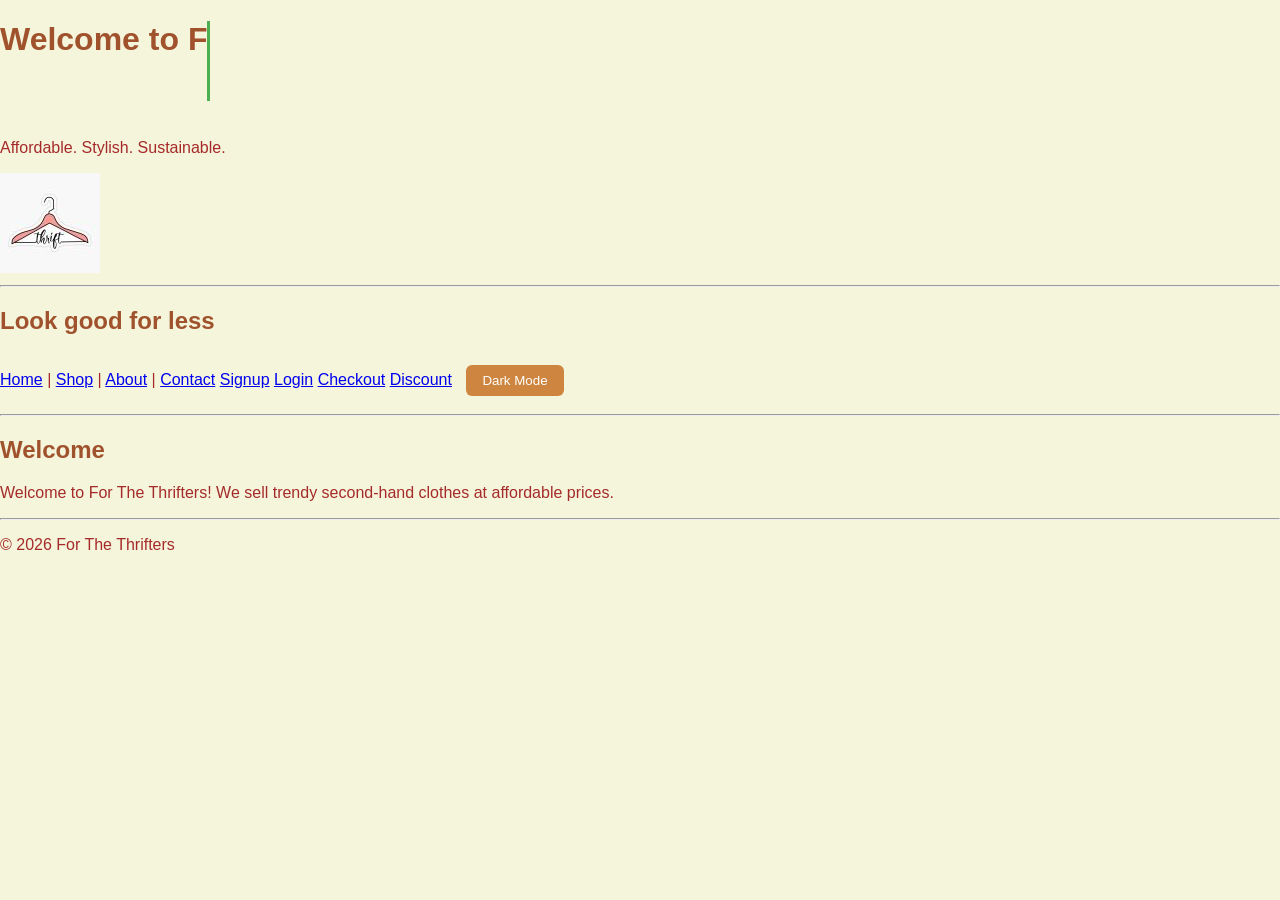
<file: index.html>
<!DOCTYPE html>
<html>
<head>
    <title>For The Thrifters</title>
<link rel="stylesheet" href="styles.css">
</head>


<body>
<header>
    <h1 id="typing-headline"></h1>  
  <p>Affordable. Stylish. Sustainable.</p>
    <img src="logo.jpg" alt="For The Thrifters Logo"> 
</header>


    <hr>

    <h2>Look good for less</h2>
    
    <a href="index.html">Home</a> |
    <a href="shop.html">Shop</a> |
    <a href="about.html">About</a> |
    <a href="contact.html">Contact</a>
    <a href="signup.html">Signup</a>
    <a href="login.html">Login</a>
    <a href="checkout.html">Checkout</a>
    <a href="discount.html">Discount</a>
    <button id="theme-toggle"> Dark Mode</button>  


    <hr>

    <h2>Welcome</h2>
    <p>Welcome to For The Thrifters! We sell trendy second-hand clothes at affordable prices.</p>

    <hr>

    <p>&copy; 2026 For The Thrifters</p>

<button id="back-to-top" title="Go to top">&#8593;</button>  
    <script src="script.js"></script>
</body>
</html>
</file>
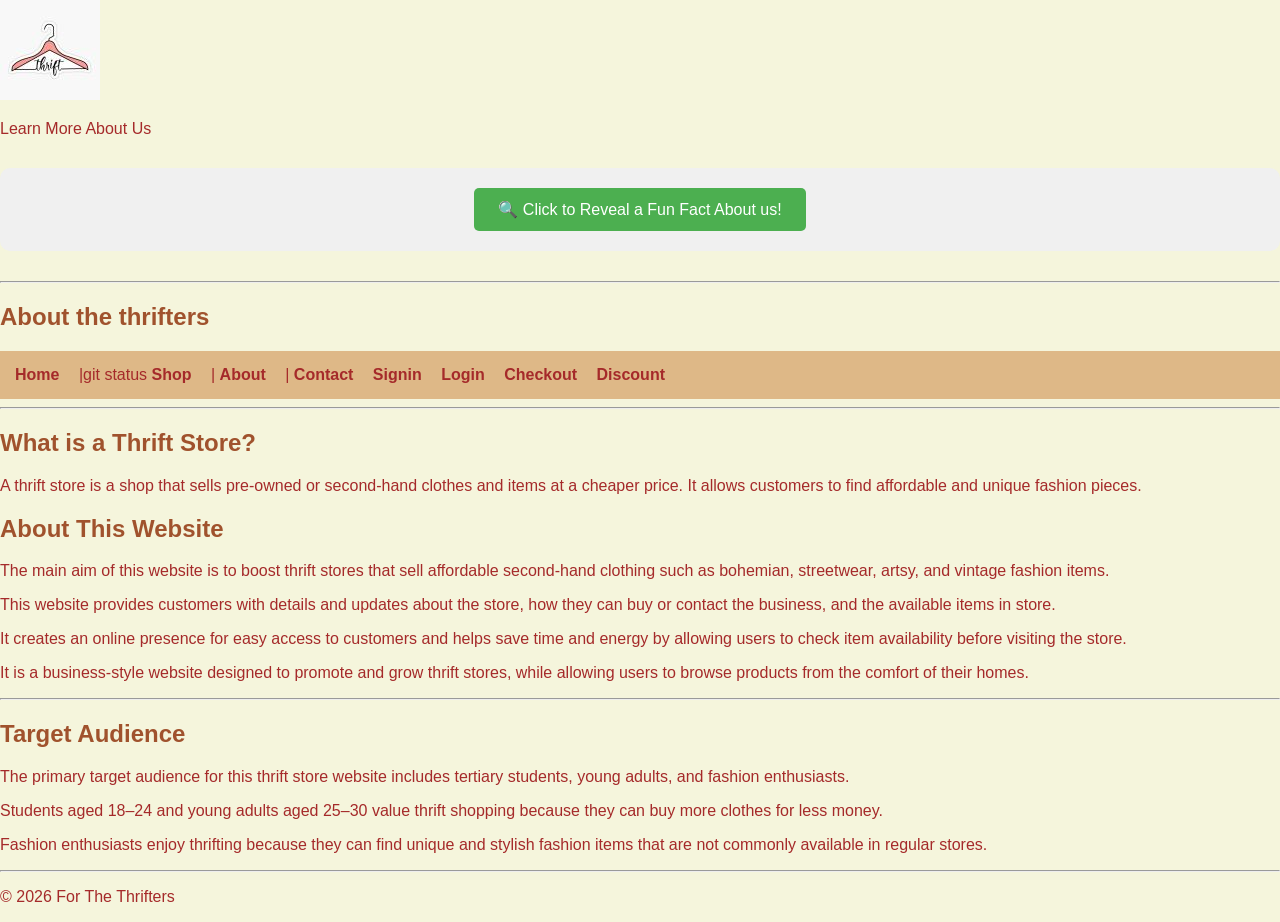
<file: about.html>
<!DOCTYPE html>
<html>
<head>
    <title>About - For The Thrifters</title>
<link rel="stylesheet" href="styles.css">
</head>

<body>

    
    
    
<main>
     <img src="logo.jpg" alt="For The Thrifters Logo">
      <p>Learn More About Us</p>
     

    <div class="fun-fact-container">
        <button id="reveal-fact">&#128269; Click to Reveal a Fun Fact About us!</button>
        <p id="fun-fact" class="hidden-fact">&#127918; Every thrift items has a story to tell!</p>
    </div>

</main>

    <hr>


    <h2>About the thrifters</h2>
   <nav>
    <a href="index.html">Home</a> |git status
    <a href="shop.html">Shop</a> |
    <a href="about.html">About</a> |
    <a href="contact.html">Contact</a>
    <a href="signup.html">Signin</a>
    <a href="login.html">Login</a>
    <a href="checkout.html">Checkout</a>
    <a href="discount.html">Discount</a>
   </nav>

    <hr>

    <h2>What is a Thrift Store?</h2>
    <p>
        A thrift store is a shop that sells pre-owned or second-hand clothes and items
        at a cheaper price. It allows customers to find affordable and unique fashion pieces.
    </p>

    <h2>About This Website</h2>
    <p>
        The main aim of this website is to boost thrift stores that sell affordable
        second-hand clothing such as bohemian, streetwear, artsy, and vintage fashion items.
    </p>

    <p>
        This website provides customers with details and updates about the store,
        how they can buy or contact the business, and the available items in store.
    </p>

    <p>
        It creates an online presence for easy access to customers and helps save time
        and energy by allowing users to check item availability before visiting the store.
    </p>

    <p>
        It is a business-style website designed to promote and grow thrift stores,
        while allowing users to browse products from the comfort of their homes.
    </p>

    <hr>

    <h2>Target Audience</h2>
    <p>
        The primary target audience for this thrift store website includes tertiary
        students, young adults, and fashion enthusiasts.
    </p>

    <p>
        Students aged 18–24 and young adults aged 25–30 value thrift shopping because
        they can buy more clothes for less money.
    </p>

    <p>
        Fashion enthusiasts enjoy thrifting because they can find unique and stylish
        fashion items that are not commonly available in regular stores.
    </p>

    <hr>

    <p>&copy; 2026 For The Thrifters</p>

<script src="script.js"></script>
</body>
</html>
</file>
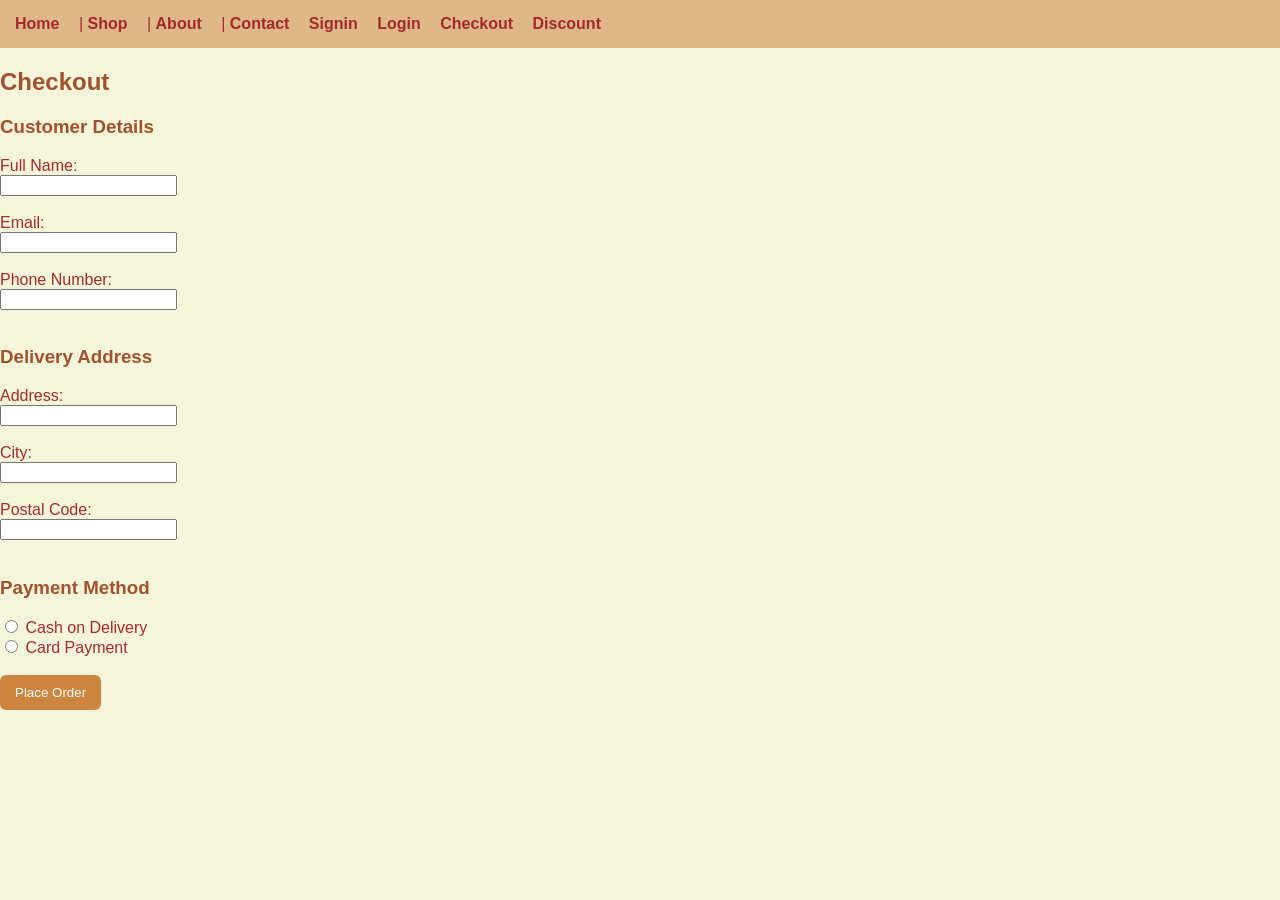
<file: checkout.html>
<!DOCTYPE html>
<html>
<head>
    <title>Checkout</title>
    <link rel="stylesheet" href="styles.css">
</head>
<body>
<nav>
    <a href="index.html">Home</a> |
    <a href="shop.html">Shop</a> |
    <a href="about.html">About</a> |
    <a href="contact.html">Contact</a>
    <a href="signup.html">Signin</a>
    <a href="login.html">Login</a>
    <a href="checkout.html">Checkout</a>
    <a href="discount.html">Discount</a>
</nav>
    <h2>Checkout</h2>
    

    <form action="confirmation.html" method="post">

        <h3>Customer Details</h3>

        <label>Full Name:</label><br>
        <input type="text" name="fullname" required><br><br>

        <label>Email:</label><br>
        <input type="email" name="email" required><br><br>

        <label>Phone Number:</label><br>
        <input type="text" name="phone" required><br><br>

        <h3>Delivery Address</h3>

        <label>Address:</label><br>
        <input type="text" name="address" required><br><br>

        <label>City:</label><br>
        <input type="text" name="city" required><br><br>

        <label>Postal Code:</label><br>
        <input type="text" name="postalcode" required><br><br>

        <h3>Payment Method</h3>

        <input type="radio" name="payment" value="cash" required> Cash on Delivery<br>
        <input type="radio" name="payment" value="card"> Card Payment<br><br>

        <button type="submit">Place Order</button>

<script src="script.js"></script>
</body>
</html>
</file>
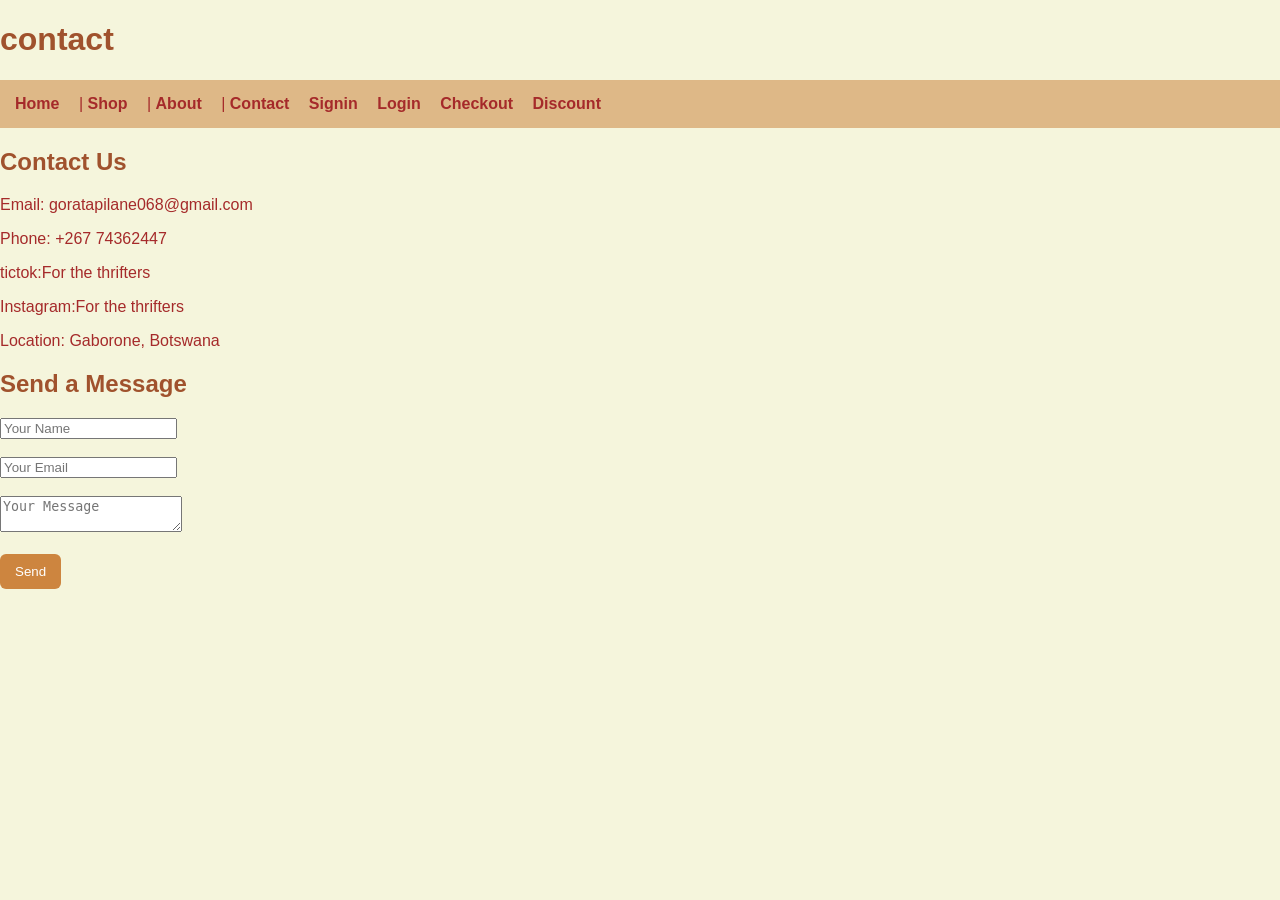
<file: contact.html>
<!DOCTYPE html>
<html>
<head>
    <title>Contact</title>
    <link rel="stylesheet" href="styles.css">
</head>
<body>
<h1> contact</h1>
<nav>
    <a href="index.html">Home</a> |
    <a href="shop.html">Shop</a> |
    <a href="about.html">About</a> |
    <a href="contact.html">Contact</a>
    <a href="signup.html">Signin</a>
    <a href="login.html">Login</a>
    <a href="checkout.html">Checkout</a>
    <a href="discount.html">Discount</a>
</nav>

    <h2>Contact Us</h2>

    <p>Email: goratapilane068@gmail.com</p>
    <p>Phone: +267 74362447</p>
    <p>tictok:For the thrifters</p>
    <p>Instagram:For the thrifters</p>
    <p>Location: Gaborone, Botswana</p>

    <h2>Send a Message</h2>

    <form>
        <input type="text" placeholder="Your Name"><br><br>
        <input type="email" placeholder="Your Email"><br><br>
        <textarea placeholder="Your Message"></textarea><br><br>
        <button type="submit">Send</button>
    </form>
<script src="script.js"></script>
</body>
</html>
</file>
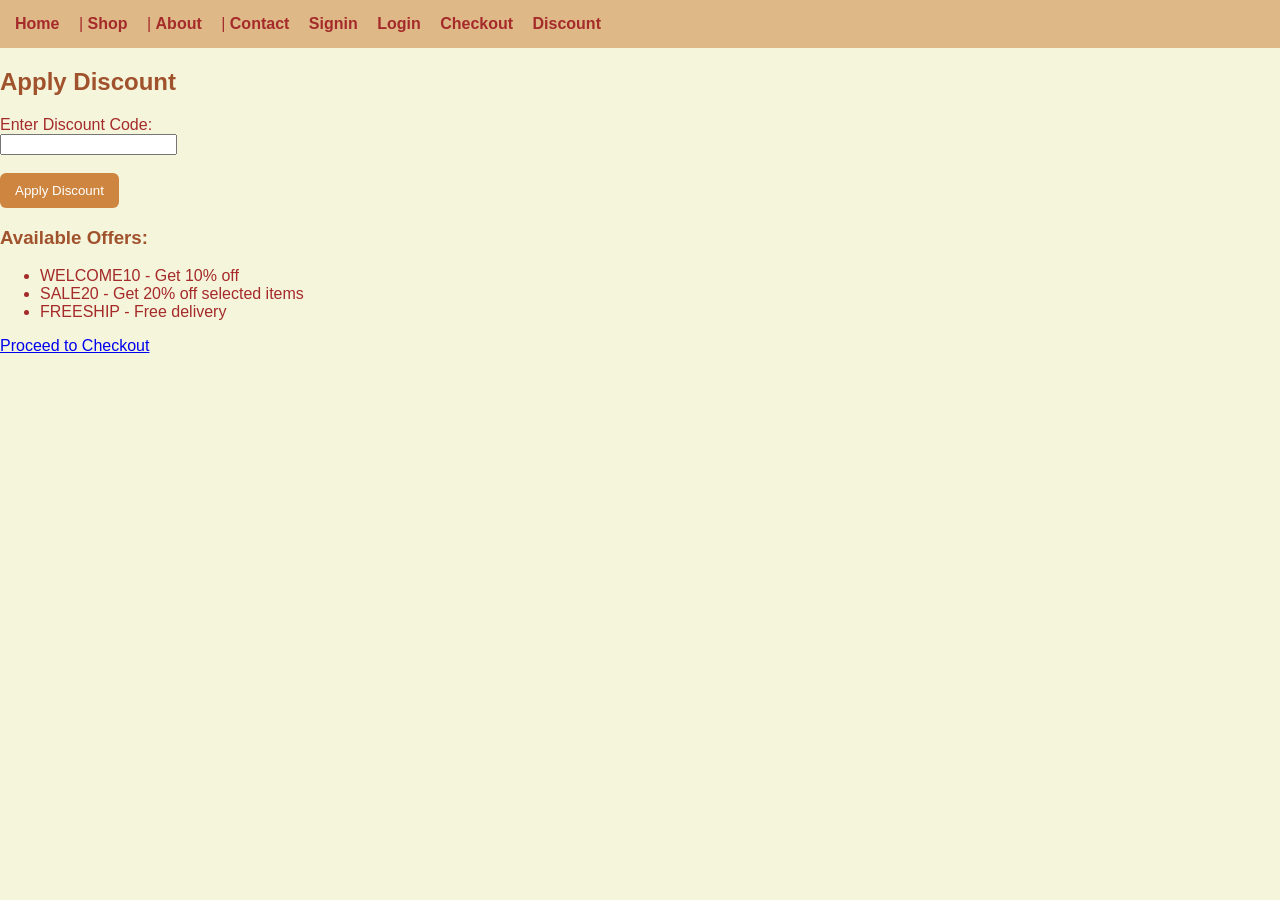
<file: discount.html>
<!DOCTYPE html>
<html>
<head>
    <title>Discount</title>
    <link rel="stylesheet" href="styles.css">
</head>
<body>

    <nav>
    <a href="index.html">Home</a> |
    <a href="shop.html">Shop</a> |
    <a href="about.html">About</a> |
    <a href="contact.html">Contact</a>
    <a href="signup.html">Signin</a>
    <a href="login.html">Login</a>
    <a href="checkout.html">Checkout</a>
    <a href="discount.html">Discount</a>
</nav>
    
<h2>Apply Discount</h2>

    <form action="checkout.html" method="post">

        <label>Enter Discount Code:</label><br>
        <input type="text" name="discountcode" required><br><br>

        <button type="submit">Apply Discount</button>

    </form>

    <h3>Available Offers:</h3>
    <ul>
        <li>WELCOME10 - Get 10% off</li>
        <li>SALE20 - Get 20% off selected items</li>
        <li>FREESHIP - Free delivery</li>
    </ul>

    <p><a href="checkout.html">Proceed to Checkout</a></p>

<script src="script.js"></script>
</body>
</html>
</file>
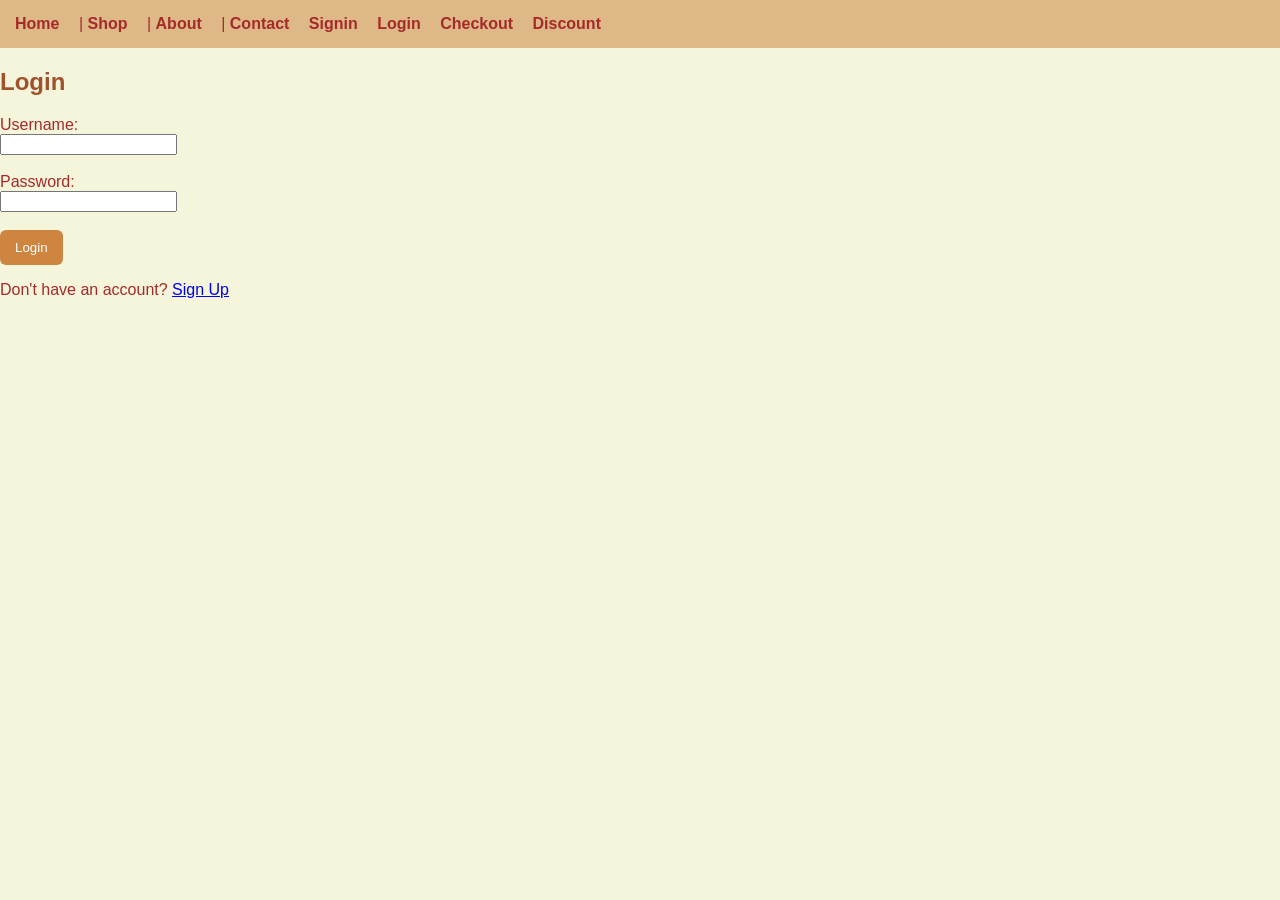
<file: login.html>
<!DOCTYPE html>
<html>
<head>
    <title>Login</title>
    <link rel="stylesheet" href="styles.css">
</head>
<body>

   <nav>
    <a href="index.html">Home</a> |
    <a href="shop.html">Shop</a> |
    <a href="about.html">About</a> |
    <a href="contact.html">Contact</a>
    <a href="signup.html">Signin</a>
    <a href="login.html">Login</a>
    <a href="checkout.html">Checkout</a>
    <a href="discount.html">Discount</a>
</nav>
    <h2>Login</h2>
    


    <form action="welcome.html" method="post">
        
        <label>Username:</label><br>
        <input type="text" name="username" required><br><br>

        <label>Password:</label><br>
        <input type="password" name="password" required><br><br>

        <button type="submit">Login</button>

    </form>

    <p>Don't have an account? <a href="signup.html">Sign Up</a></p>
<script src="script.js"></script>
</body>
</html>
</file>
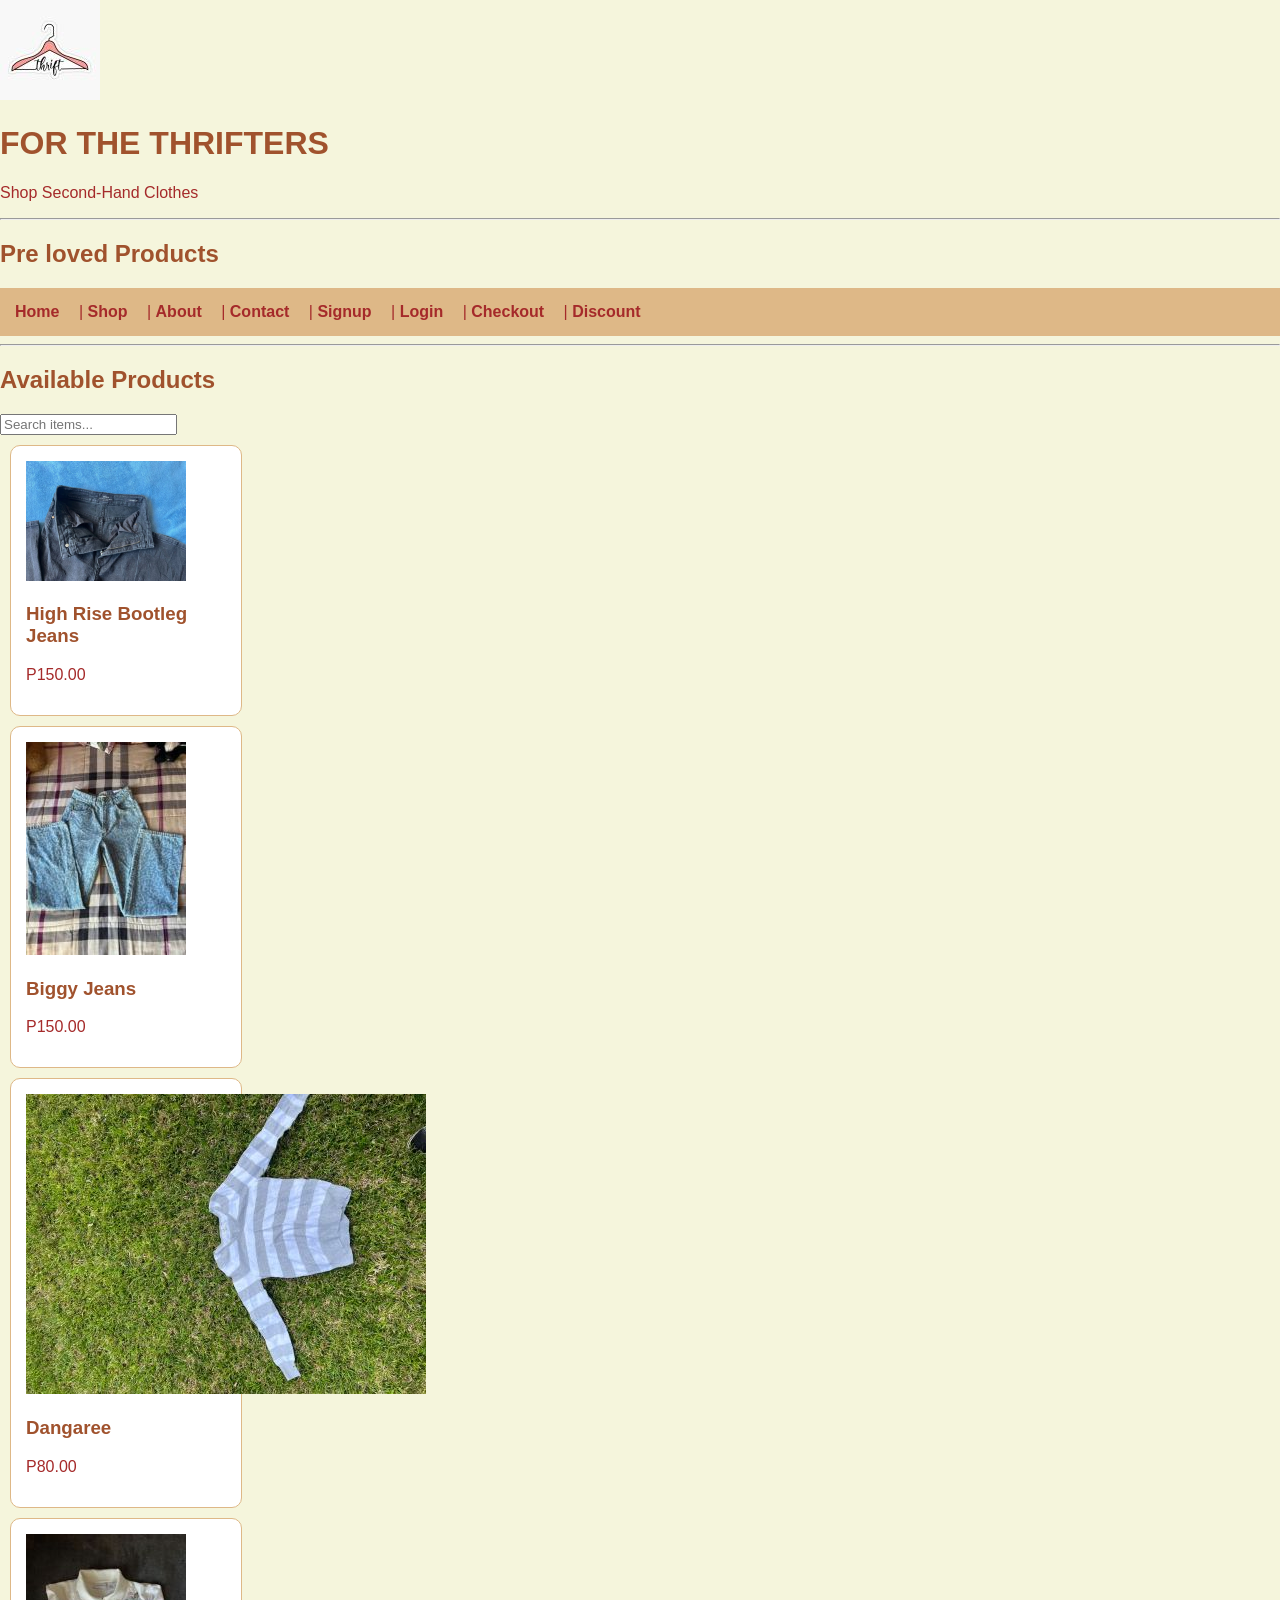
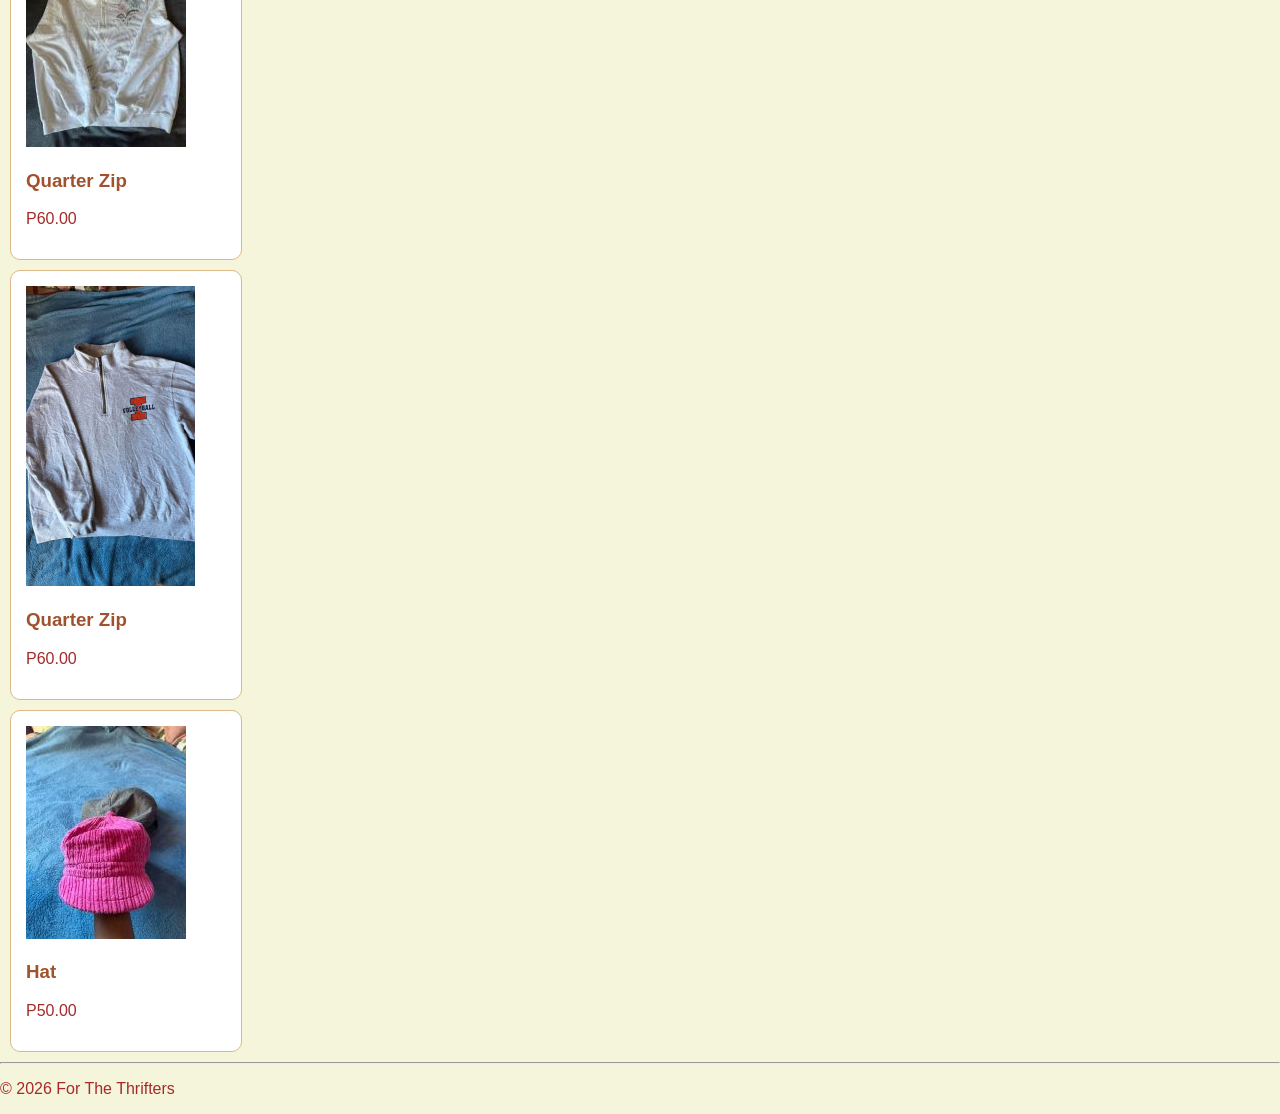
<file: shop.html>
<!DOCTYPE html>
<html>
<head>
    <title>Shop - For The Thrifters</title>
<link rel="stylesheet" href="styles.css">
</head>

<body>

    <img src="logo.jpg" alt="For The Thrifters Logo">

    <h1>FOR THE THRIFTERS</h1>
    <p>Shop Second-Hand Clothes</p>

    <hr>

    <h2>Pre loved Products</h2>

   <nav>
    <a href="index.html">Home</a> |
    <a href="shop.html">Shop</a> |
    <a href="about.html">About</a> |
    <a href="contact.html">Contact</a> |
    <a href="signup.html">Signup</a> |
    <a href="login.html">Login</a> |
    <a href="checkout.html">Checkout</a> |
    <a href="discount.html">Discount</a>
   </nav>
    <hr>

    
    <h2>Available Products</h2>

    <input type="text" id="searchbar" placeholder="Search items...">

    <div class="products">

        <div class="product clothes">
            <img src="bootleg jeans.png" alt="Bootleg Jeans">
            <h3>High Rise Bootleg Jeans</h3>
            <p>P150.00</p>
        </div>

        <div class="product clothes">
            <img src="cotton-on Jean.jpg" alt="Cotton On Jeans">
            <h3>Biggy Jeans</h3>
            <p>P150.00</p>
        </div>

        <div class="product clothes">
            <img src="dungury.jpg" alt="Dungaree">
            <h3>Dangaree</h3>
            <p>P80.00</p>
        </div>

        <div class="product clothes">
            <img src="white zip up.jpg" alt="White Zip Up">
            <h3>Quarter Zip</h3>
            <p>P60.00</p>
        </div>

        <div class="product clothes">
            <img src="quater zip.png" alt="Quarter Zip">
            <h3>Quarter Zip</h3>
            <p>P60.00</p>
        </div>

        <div class="product accessories">
            <img src="pink hat.jpg" alt="Hat">
            <h3>Hat</h3>
            <p>P50.00</p>
        </div>

    </div>

    <hr>

    
    <p>&copy; 2026 For The Thrifters</p>

<script src="script.js"></script>
</body>
</html>
</file>
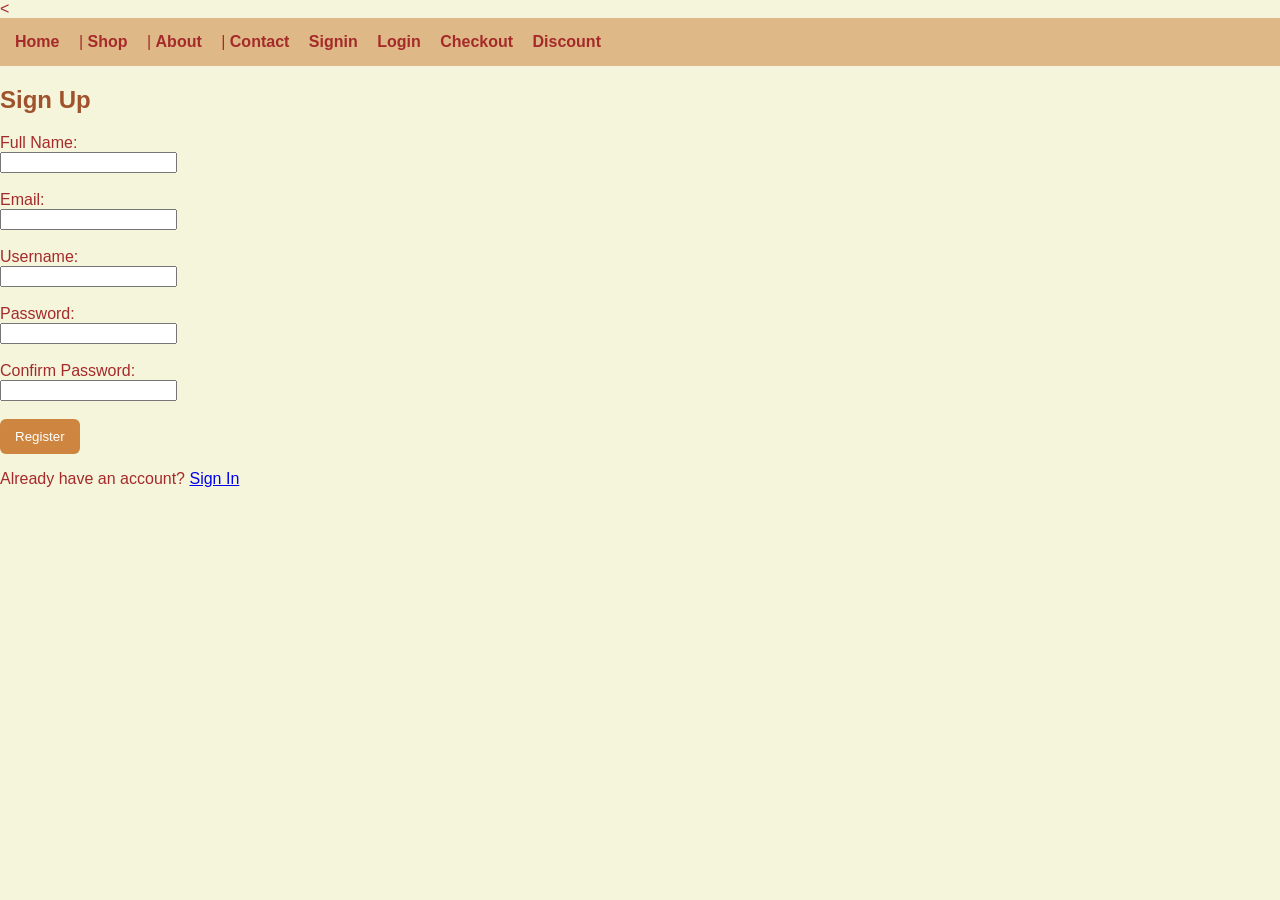
<file: signup.html>
<!DOCTYPE html>
<html>
<head>
    <title>Sign Up</title>
<
    <link rel="stylesheet" href="styles.css">
</head>
<body>

    <nav>
    <a href="index.html">Home</a> |
    <a href="shop.html">Shop</a> |
    <a href="about.html">About</a> |
    <a href="contact.html">Contact</a>
    <a href="signup.html">Signin</a>
    <a href="login.html">Login</a>
    <a href="checkout.html">Checkout</a>
    <a href="discount.html">Discount</a>
</nav>
    <h2>Sign Up</h2>

    <form action="welcome.html" method="post">
        
        <label>Full Name:</label><br>
        <input type="text" name="fullname" required><br><br>

        <label>Email:</label><br>
        <input type="email" name="email" required><br><br>

        <label>Username:</label><br>
        <input type="text" name="username" required><br><br>

        <label>Password:</label><br>
        <input type="password" name="password" required><br><br>

        <label>Confirm Password:</label><br>
        <input type="password" name="confirm_password" required><br><br>

        <button type="submit">Register</button>

    </form>

    <p>Already have an account? <a href="signin.html">Sign In</a></p>
<script src="script.js"></script>

</body>
</html>
</file>
<file: styles.css>
body {
    margin: 0;
    font-family: Arial, sans-serif;
    background-color: beige;
    color: brown;
    transition: background-color 0.3s, color 0.3s; 
}

nav {
    background-color: burlywood;
    padding: 15px;
}

nav a {
    color: brown;
    text-decoration: none;
    margin-right: 15px;
    font-weight: bold;
}

nav a:hover {
    color: sienna;
}


h1, h2, h3 {
    color: sienna;
}

#searchBar {
    width: 60%;
    padding: 10px;
    border: 1px solid tan;
    border-radius: 8px;
}


.filters button {
    background-color: tan;
    color: white;
    border: none;
    padding: 8px 12px;
    margin: 5px;
    cursor: pointer;
    border-radius: 5px;
}

.filters button:hover {
    background-color: peru;
}
.product-container {
 display: flex;
flex-wrap: wrap;
gap: 20px;
}

.product {
    
    background-color: white;
    border: 1px solid burlywood;
    padding: 15px;
    margin: 10px;
    width: 200px;
    border-radius: 10px;
}


button {
    background-color: peru;
    color: white;
    border: none;
    padding: 10px 15px;
    cursor: pointer;
    border-radius: 6px;
}

button:hover {
    background-color: sienna;
}


.product-container {
    text-align: center;
}


footer {
    background-color: burlywood;
    color: brown;
    text-align: center;
    padding: 10px;
    margin-top: 20px;
}
body.dark-mode {
    background-color: black;
    color: #f9f9f9;
}
body.dark-mode nav { background-color: black; }
#theme-toggle { padding: 8px 16px; cursor: pointer; margin: 10px; }

#typing-headline {
    min-height: 80px;
    border-right: 3px solid #4CAF50;
    display: inline-block;
    animation: blink 0.75s step-end infinite;
}
@keyframes blink {
    from, to { border-color: transparent; }
    50% { border-color: #4CAF50; }
}

#back-to-top {
    display: none;
    position: fixed;
    bottom: 20px;
    right: 20px;
    background-color: #4CAF50;
    color: white;
    width: 50px;
    height: 50px;
    border-radius: 50%;
    border: none;
    font-size: 24px;
    cursor: pointer;
    box-shadow: 2px 2px 10px rgba(0,0,0,0.2);
    transition: background-color 0.3s;
}
#back-to-top:hover { background-color: #45a049; }
.fun-fact-container {
    margin: 30px 0;
    padding: 20px;
    background-color: #f0f0f0;
    border-radius: 10px;
    text-align: center;
}

#reveal-fact {
    background-color: #4CAF50;
    color: white;
    border: none;
    padding: 12px 24px;
    font-size: 16px;
    border-radius: 5px;
    cursor: pointer;
    transition: background-color 0.3s;
}

#reveal-fact:hover {
    background-color: #45a049;
}

.hidden-fact {
    display: none;
    font-size: 18px;
    margin-top: 20px;
    padding: 15px;
    background-color: white;
    border-radius: 5px;
    animation: fadeIn 0.5s;
}

.hidden-fact.show {
    display: block;
}

@keyframes fadeIn {
    from { opacity: 0; transform: translateY(-10px); }
    to   { opacity: 1; transform: translateY(0); }
}
</file>
